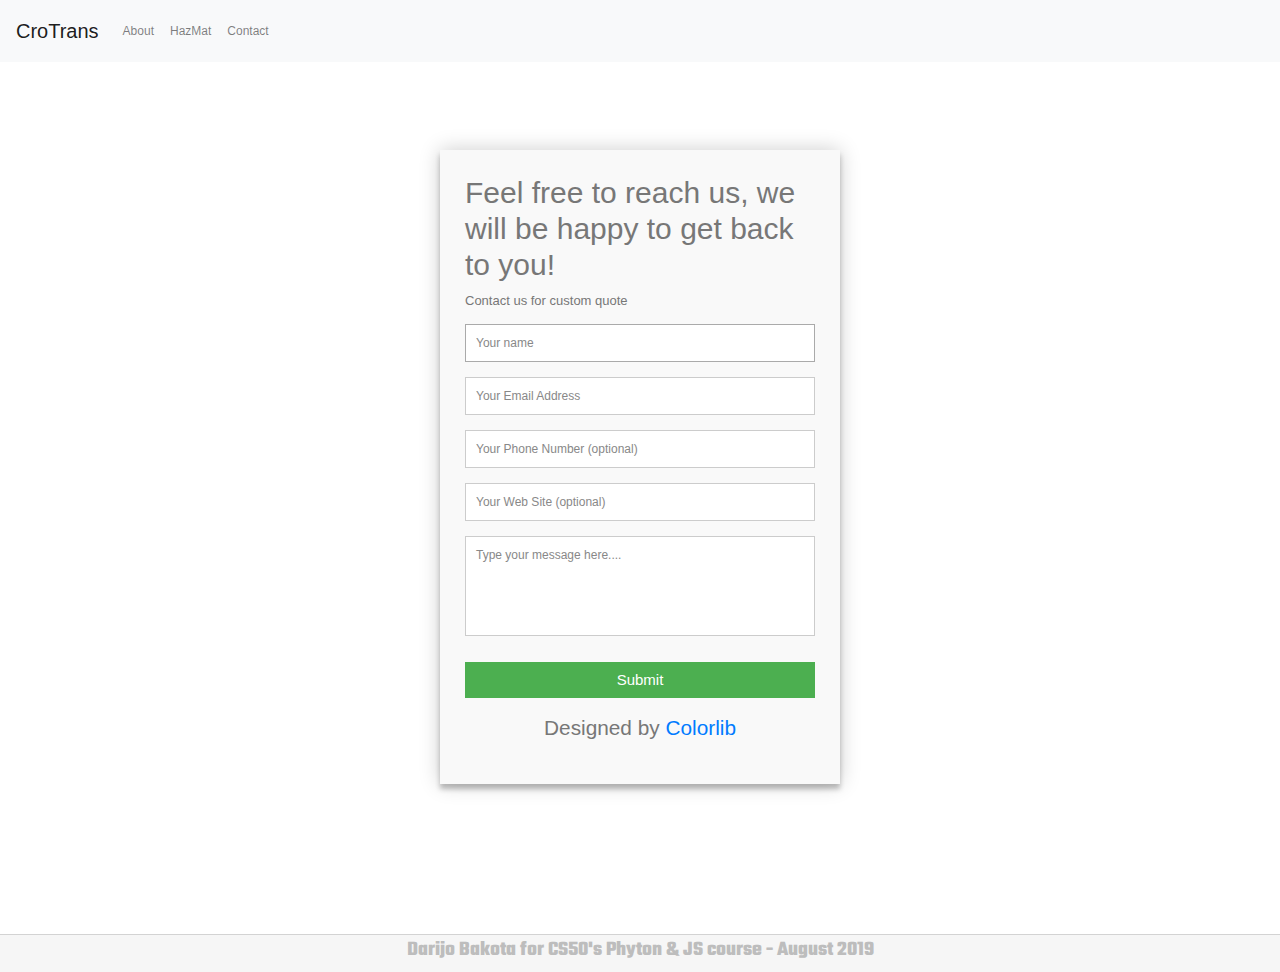
<file: Contact.html>
<!doctype html>
<html lang="en">
  <head>
    <!-- Required meta tags -->
    <meta charset="utf-8">
    <meta name="viewport" content="width=device-width, initial-scale=1, shrink-to-fit=no">

    <!-- Fonts -->
    <link href="https://fonts.googleapis.com/css?family=Oleo+Script:400,700" rel="stylesheet">
      	<link href="https://fonts.googleapis.com/css?family=Teko:400,700" rel="stylesheet">
      	<link href="https://maxcdn.bootstrapcdn.com/font-awesome/4.7.0/css/font-awesome.min.css" rel="stylesheet">

    <!-- Bootstrap CSS -->
    <link rel="stylesheet" href="https://stackpath.bootstrapcdn.com/bootstrap/4.3.1/css/bootstrap.min.css" integrity="sha384-ggOyR0iXCbMQv3Xipma34MD+dH/1fQ784/j6cY/iJTQUOhcWr7x9JvoRxT2MZw1T" crossorigin="anonymous">
    <link rel="stylesheet" href="style.css">
    <title>Contact</title>
  </head>
  <body class="contact-body">
    <!--Navbar start-->
        <header class="container-fluid px-0">
            <nav class="navbar fixed-top navbar-expand-lg navbar-light bg-light">
                <a class="navbar-brand" href="index.html">CroTrans</a>
                <button class="navbar-toggler" type="button" data-toggle="collapse" data-target="#navbarNavAltMarkup" aria-controls="navbarNavAltMarkup" aria-expanded="false" aria-label="Toggle navigation">
                  <span class="navbar-toggler-icon"></span>
                </button>
                <div class="collapse navbar-collapse" id="navbarNavAltMarkup">
                  <div class="navbar-nav">
                    <a class="nav-item nav-link" href="About.html">About </a>
                    <a class="nav-item nav-link" href="HazMat.html">HazMat</a>
                    <a class="nav-item nav-link" href="Contact.html">Contact</a>
                  </div>
                </div>
              </nav>

        </header>
    <!--navbar end-->

    <div class="container-body">
      <form id="contact" action="" method="post">
        <h3>Feel free to reach us, we will be happy to get back to you!</h3>
        <h4>Contact us for custom quote</h4>
        <fieldset>
          <input placeholder="Your name" type="text" tabindex="1" required autofocus>
        </fieldset>
        <fieldset>
          <input placeholder="Your Email Address" type="email" tabindex="2" required>
        </fieldset>
        <fieldset>
          <input placeholder="Your Phone Number (optional)" type="tel" tabindex="3" required>
        </fieldset>
        <fieldset>
          <input placeholder="Your Web Site (optional)" type="url" tabindex="4" required>
        </fieldset>
        <fieldset>
          <textarea placeholder="Type your message here...." tabindex="5" required></textarea>
        </fieldset>
        <fieldset>
          <button name="submit" type="submit" id="contact-submit" data-submit="...Sending">Submit</button>
        </fieldset>
        <p class="copyright">Designed by <a href="https://colorlib.com" target="_blank" title="Colorlib">Colorlib</a></p>
      </form>
    </div>


<footer>Darijo Bakota for CS50's Phyton & JS course - August 2019</footer>
    <!-- Optional JavaScript -->
    <!-- jQuery first, then Popper.js, then Bootstrap JS -->
    <script src="https://code.jquery.com/jquery-3.3.1.slim.min.js" integrity="sha384-q8i/X+965DzO0rT7abK41JStQIAqVgRVzpbzo5smXKp4YfRvH+8abtTE1Pi6jizo" crossorigin="anonymous"></script>
    <script src="https://cdnjs.cloudflare.com/ajax/libs/popper.js/1.14.7/umd/popper.min.js" integrity="sha384-UO2eT0CpHqdSJQ6hJty5KVphtPhzWj9WO1clHTMGa3JDZwrnQq4sF86dIHNDz0W1" crossorigin="anonymous"></script>
    <script src="https://stackpath.bootstrapcdn.com/bootstrap/4.3.1/js/bootstrap.min.js" integrity="sha384-JjSmVgyd0p3pXB1rRibZUAYoIIy6OrQ6VrjIEaFf/nJGzIxFDsf4x0xIM+B07jRM" crossorigin="anonymous"></script>
  </body>
</html>
</file>
<file: style.css>
#jum-intro{
  background-image: url(https://images.unsplash.com/photo-1485575301924-6891ef935dcd?ixlib=rb-1.2.1&ixid=eyJhcHBfaWQiOjEyMDd9&auto=format&fit=crop&w=1500&q=80);
  background-size: cover;
  height: 100vh;
}

#intro {
font-size: 1.3rem;


}

article{
  font-size: 1.3rem;
  background-color: #f6f6f6;
}


footer{
  background-color: #f6f6f6;
  height: 3vw;
  border-top: 1px solid lightgray;
  text-align: center;
  font-weight: bold;
  font-size: 1.3rem;
  color: #bdbdbd;
  font-family: 'Teko', sans-serif;
}

@media screen and (max-width: 600px) {
  footer {
    font-size: 0.8rem;
  }
}

p{
  font-size: 1.3rem;

}

h1{
  text-shadow: 3px 3px 4px #000000;
}

h1 + p{
  text-shadow: 3px 3px 4px #000000;
}

.back-pic {
  opacity: 0.45;
}

@import url(https://fonts.googleapis.com/css?family=Roboto:400,300,600,400italic);
* {
  margin: 0;
  padding: 0;
  box-sizing: border-box;
  -webkit-box-sizing: border-box;
  -moz-box-sizing: border-box;
  -webkit-font-smoothing: antialiased;
  -moz-font-smoothing: antialiased;
  -o-font-smoothing: antialiased;
  font-smoothing: antialiased;
  text-rendering: optimizeLegibility;
}

.contact-body {
  font-family: "Roboto", Helvetica, Arial, sans-serif;
  font-weight: 100;
  font-size: 12px;
  line-height: 30px;
  color: #777;
  background-image: url(https://c.pxhere.com/photos/f2/4d/semi_trailers_truck_road_trailers_transport_traffic_drive_australia-772190.jpg!d);
  background-repeat: no-repeat;
  background-size: cover;

}

.container-body {
  max-width: 400px;
  width: 100%;
  margin: 0 auto;
  position: relative;
}

#contact input[type="text"],
#contact input[type="email"],
#contact input[type="tel"],
#contact input[type="url"],
#contact textarea,
#contact button[type="submit"] {
  font: 400 12px/16px "Roboto", Helvetica, Arial, sans-serif;
}

#contact {
  background: #F9F9F9;
  padding: 25px;
  margin: 150px 0;
  box-shadow: 0 0 20px 0 rgba(0, 0, 0, 0.2), 0 5px 5px 0 rgba(0, 0, 0, 0.24);
}

#contact h3 {
  display: block;
  font-size: 30px;
  font-weight: 300;
  margin-bottom: 10px;
}

#contact h4 {
  margin: 5px 0 15px;
  display: block;
  font-size: 13px;
  font-weight: 400;
}

fieldset {
  border: medium none !important;
  margin: 0 0 10px;
  min-width: 100%;
  padding: 0;
  width: 100%;
}

#contact input[type="text"],
#contact input[type="email"],
#contact input[type="tel"],
#contact input[type="url"],
#contact textarea {
  width: 100%;
  border: 1px solid #ccc;
  background: #FFF;
  margin: 0 0 5px;
  padding: 10px;
}

#contact input[type="text"]:hover,
#contact input[type="email"]:hover,
#contact input[type="tel"]:hover,
#contact input[type="url"]:hover,
#contact textarea:hover {
  -webkit-transition: border-color 0.3s ease-in-out;
  -moz-transition: border-color 0.3s ease-in-out;
  transition: border-color 0.3s ease-in-out;
  border: 1px solid #aaa;
}

#contact textarea {
  height: 100px;
  max-width: 100%;
  resize: none;
}

#contact button[type="submit"] {
  cursor: pointer;
  width: 100%;
  border: none;
  background: #4CAF50;
  color: #FFF;
  margin: 0 0 5px;
  padding: 10px;
  font-size: 15px;
}

#contact button[type="submit"]:hover {
  background: #43A047;
  -webkit-transition: background 0.3s ease-in-out;
  -moz-transition: background 0.3s ease-in-out;
  transition: background-color 0.3s ease-in-out;
}

#contact button[type="submit"]:active {
  box-shadow: inset 0 1px 3px rgba(0, 0, 0, 0.5);
}

.copyright {
  text-align: center;
}

#contact input:focus,
#contact textarea:focus {
  outline: 0;
  border: 1px solid #aaa;
}

::-webkit-input-placeholder {
  color: #888;
}

:-moz-placeholder {
  color: #888;
}

::-moz-placeholder {
  color: #888;
}

:-ms-input-placeholder {
  color: #888;
}
</file>
